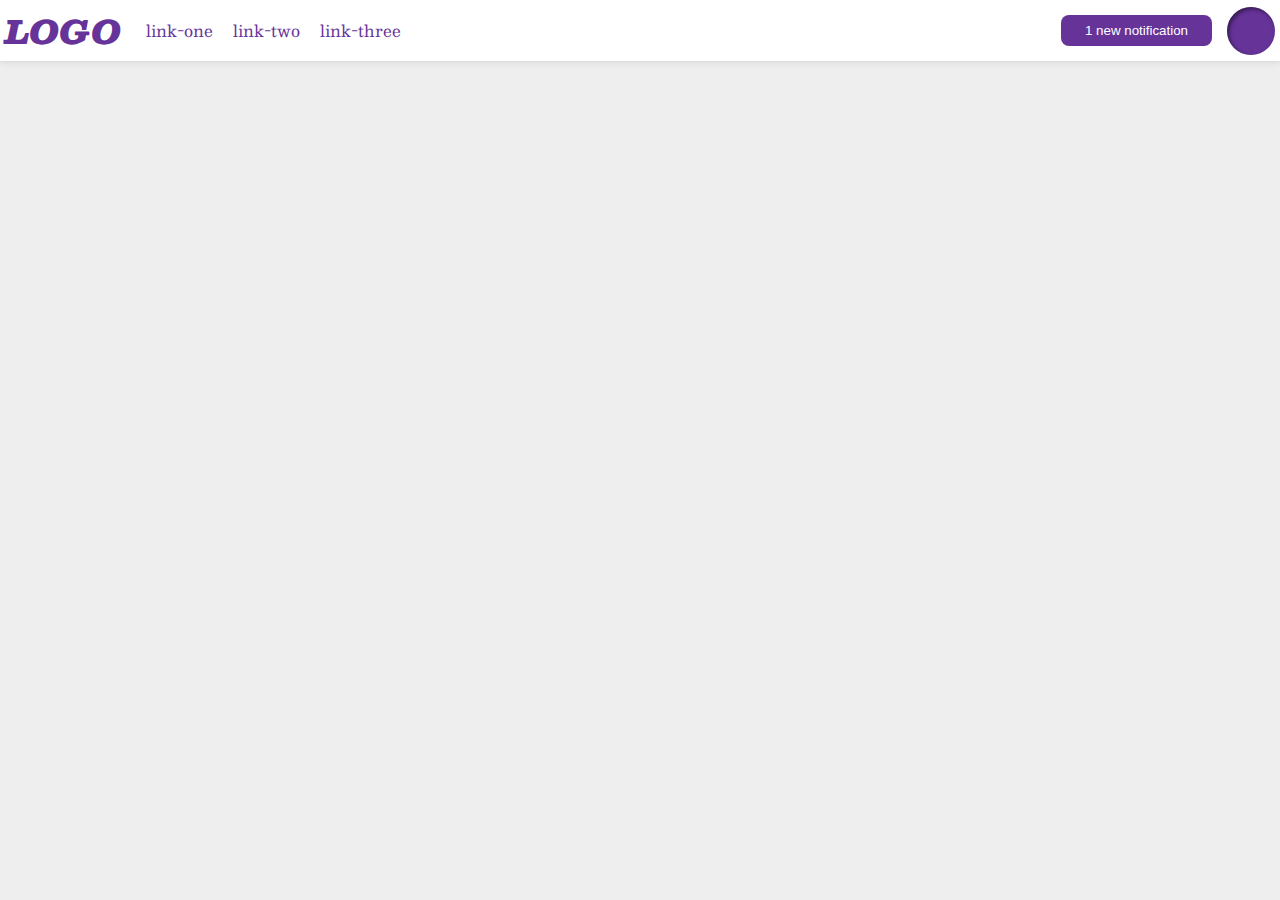
<file: foundations/flex/03-flex-header-2/index.html>
<!DOCTYPE html>
<html lang="en">

<head>
  <meta charset="UTF-8">
  <meta http-equiv="X-UA-Compatible" content="IE=edge">
  <meta name="viewport" content="width=device-width, initial-scale=1.0">
  <title>Flex Header 2</title>
  <link rel="stylesheet" href="style.css">
</head>

<body>
  <div class="header">
    <div class="left-side">
      <div class="logo">
        LOGO
      </div>
      <ul class="links">
        <li><a href="https://google.com">link-one</a></li>
        <li><a href="https://google.com">link-two</a></li>
        <li><a href="https://google.com">link-three</a></li>
      </ul>
    </div>
    <div class="right-side">
      <button class="notifications">
        1 new notification
      </button>
      <div class="profile-image"></div>
    </div>
  </div>
</body>

</html>
</file>
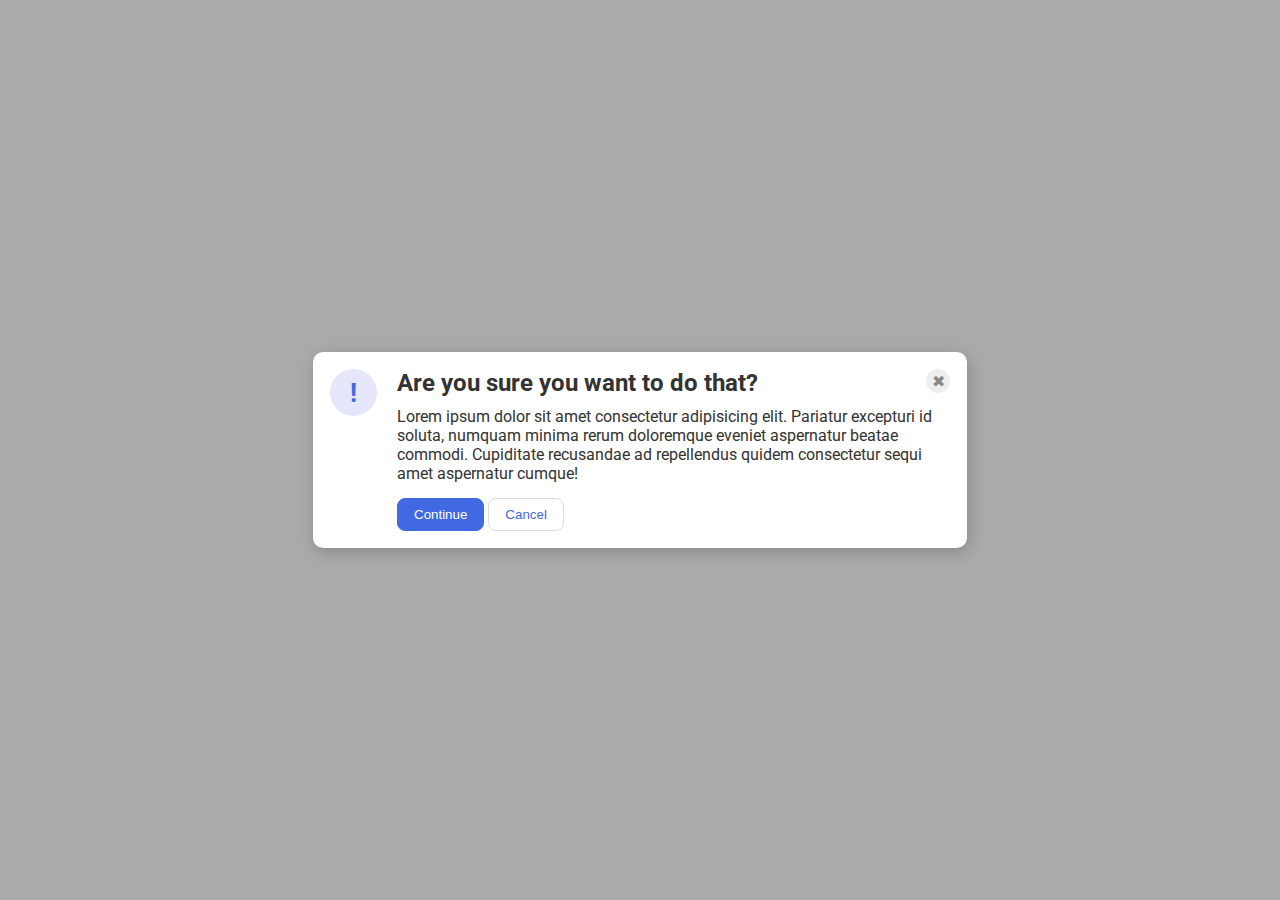
<file: foundations/flex/05-flex-modal/index.html>
<!DOCTYPE html>
<html lang="en">

<head>
  <meta charset="UTF-8">
  <meta http-equiv="X-UA-Compatible" content="IE=edge">
  <meta name="viewport" content="width=device-width, initial-scale=1.0">
  <link rel="stylesheet" href="style.css">
  <title>Modal</title>
</head>

<body>
  <div class="modal">

    <div class="icbutton">
      <div class="icon">!</div>
    </div>

    <div class="right-side">
      <div class="warning">
        <div class="header">Are you sure you want to do that?</div>
        <button class="close-button">✖</button>
      </div>
      <div class="warningtext">
        <div class="text">Lorem ipsum dolor sit amet consectetur adipisicing elit. Pariatur excepturi id soluta, numquam
          minima rerum doloremque eveniet aspernatur beatae commodi. Cupiditate recusandae ad repellendus quidem
          consectetur sequi amet aspernatur cumque!</div>
        <div class="buttons">
          <button class="continue">Continue</button>
          <button class="cancel">Cancel</button>
        </div>
      </div>

    </div>


  </div>
</body>

</html>
</file>
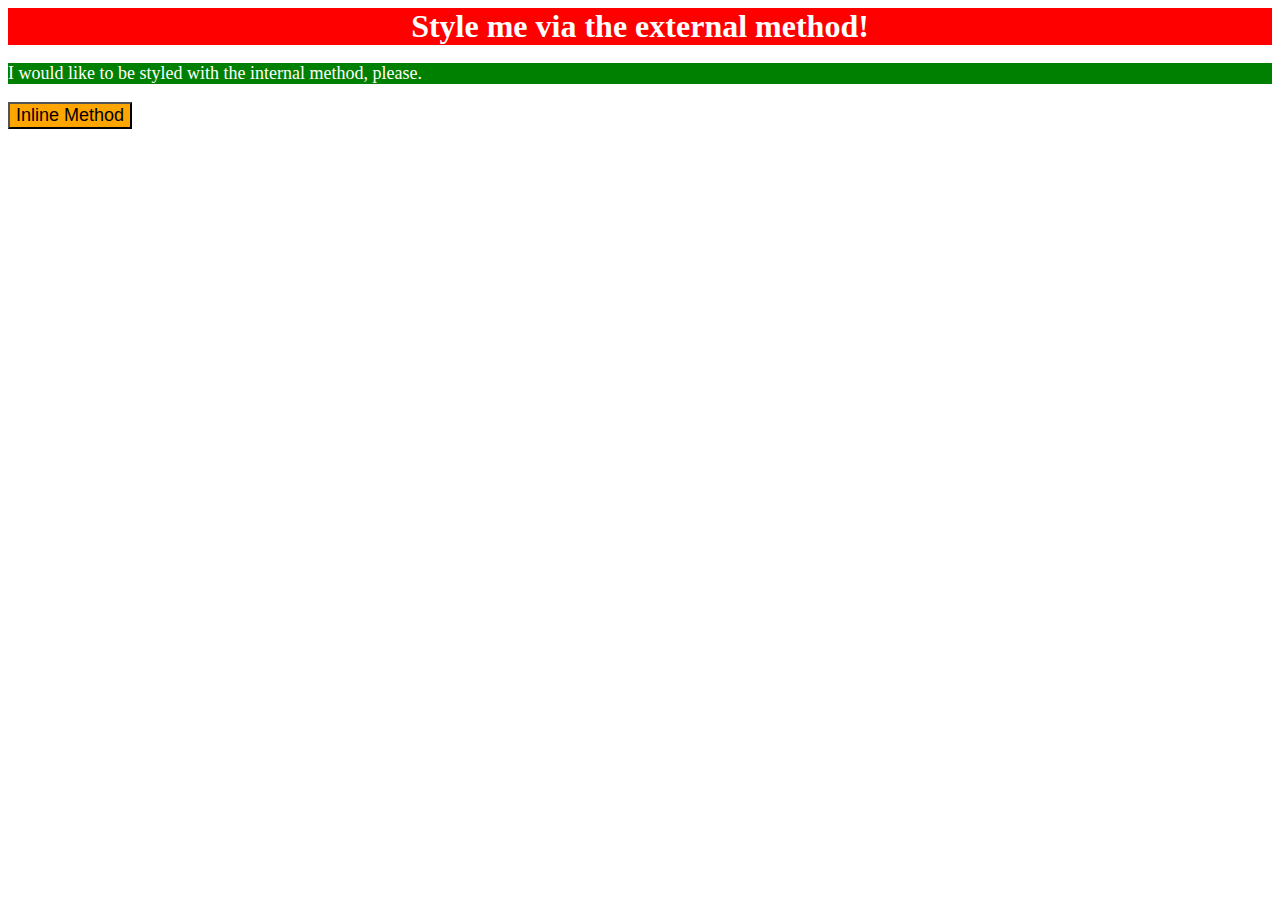
<file: foundations/intro-to-css/01-css-methods/index.html>
<!DOCTYPE html>
<html lang="en">
  <head>
    <meta charset="UTF-8">
    <meta http-equiv="X-UA-Compatible" content="IE=edge">
    <meta name="viewport" content="width=device-width, initial-scale=1.0">
    <title>Methods for Adding CSS</title>
    <link rel="stylesheet" href="style.css">
    <style>    
    p{
      background-color: green;
      color: white;
      font-size: 18px;
    }
    </style>
  </head>
  <body>
    <div>Style me via the external method!</div>
    <p>I would like to be styled with the internal method, please.</p>
    <button style=" background-color: orange;
    font-size: 18px;">Inline Method</button>
  </body>
</html>
</file>
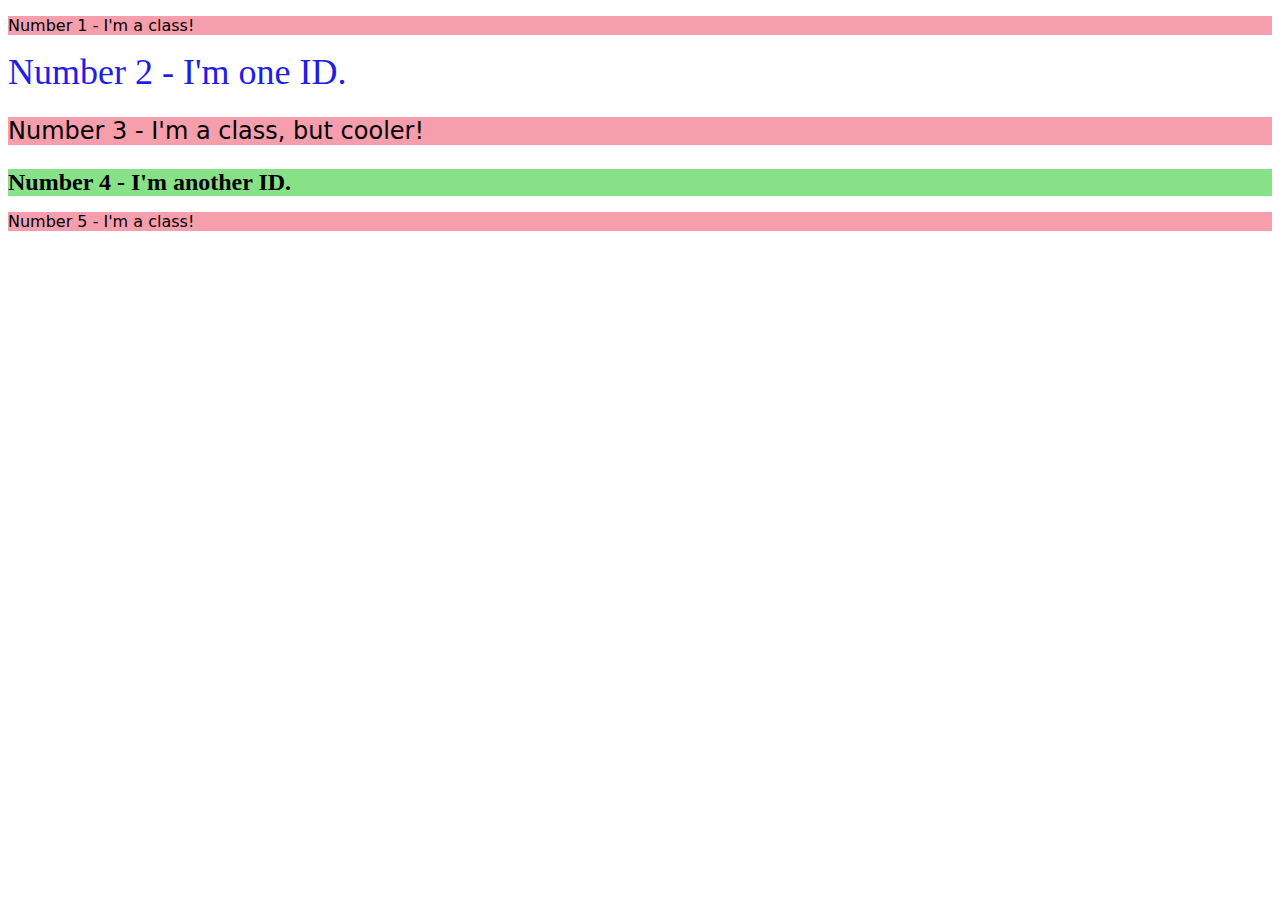
<file: foundations/intro-to-css/02-class-id-selectors/index.html>
<!DOCTYPE html>
<html lang="en">
  <head>
    <meta charset="UTF-8">
    <meta http-equiv="X-UA-Compatible" content="IE=edge">
    <meta name="viewport" content="width=device-width, initial-scale=1.0">
    <title>Class and ID Selectors</title>
    <link rel="stylesheet" href="style.css">
  </head>
  <body>
    <p class="para">Number 1 - I'm a class!</p>
    <div id="second_element">Number 2 - I'm one ID.</div>
    <p class="para third_element">Number 3 - I'm a class, but cooler!</p>
    <div id="fourth_element">Number 4 - I'm another ID.</div>
    <p class="para">Number 5 - I'm a class!</p>
  </body>
</html>
</file>
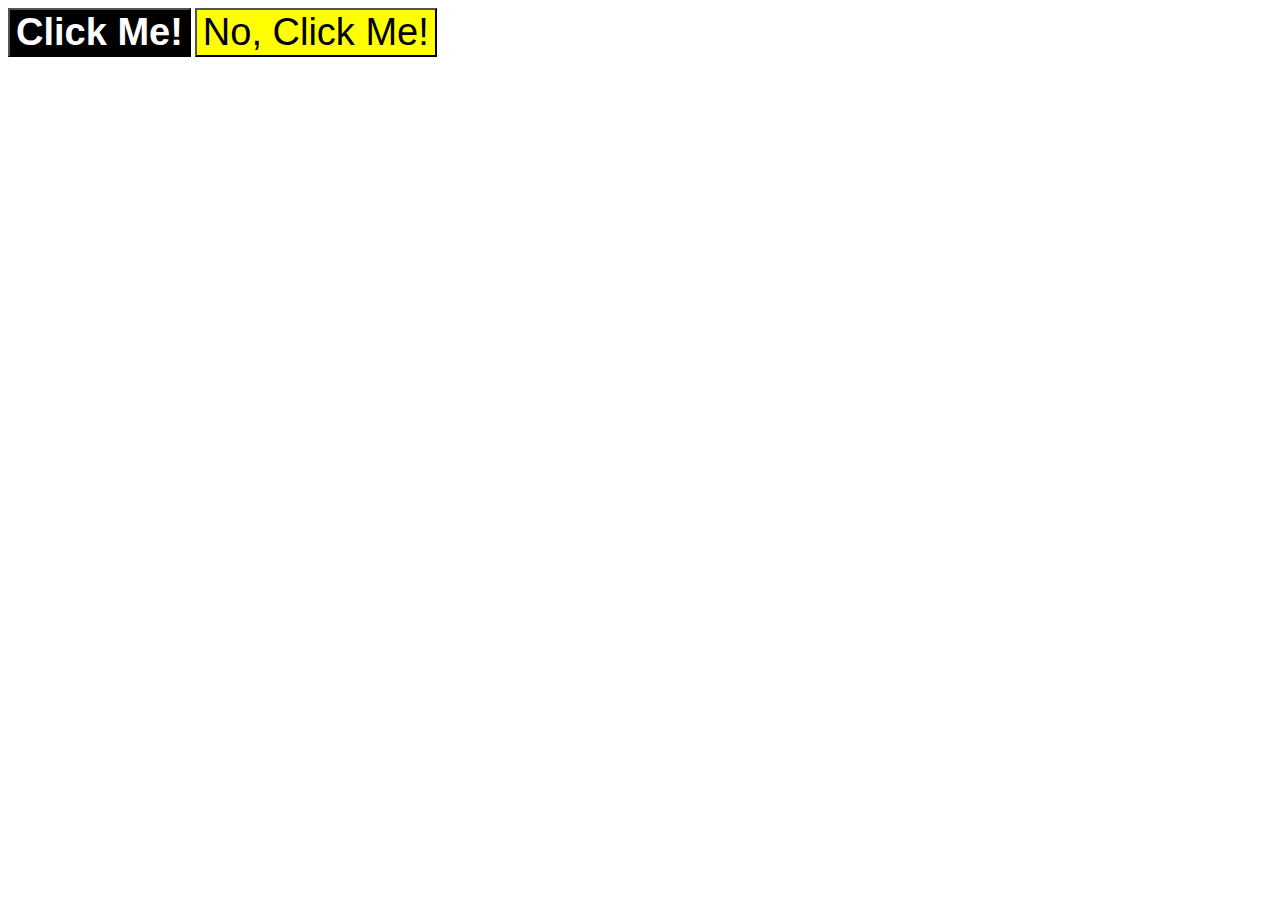
<file: foundations/intro-to-css/03-grouping-selectors/index.html>
<!DOCTYPE html>
<html lang="en">
  <head>
    <meta charset="UTF-8">
    <meta http-equiv="X-UA-Compatible" content="IE=edge">
    <meta name="viewport" content="width=device-width, initial-scale=1.0">
    <title>Grouping Selectors</title>
    <link rel="stylesheet" href="style.css">
  </head>
  <body>
    <button class="btn1" >Click Me!</button>
    <button class="btn2" >No, Click Me!</button>
  </body>
</html>
</file>
<file: foundations/flex/03-flex-header-2/style.css>
/* this is some magical font-importing.  
you'll learn about it later. */
@import url('https://fonts.googleapis.com/css2?family=Besley:ital,wght@0,400;1,900&display=swap');

body {
  margin: 0;
  background: #eee;
  font-family: Besley, serif;

}

.header {
  background: white;
  border-bottom: 1px solid #ddd;
  box-shadow: 0 0 8px rgba(0, 0, 0, .1);

}

.profile-image {
  background: rebeccapurple;
  box-shadow: inset 2px 2px 4px rgba(0, 0, 0, .5);
  border-radius: 50%;
  width: 48px;
  height: 48px;
  margin-right: 5px;

}

.logo {
  color: rebeccapurple;
  font-size: 32px;
  font-weight: 900;
  font-style: italic;
  margin-left: 5px;

}

button {
  border: none;
  border-radius: 8px;
  background: rebeccapurple;
  color: white;
  padding: 8px 24px;

}

a {
  /* this removes the line under our links */
  text-decoration: none;
  color: rebeccapurple;
  margin: 10px;
  padding: px;


}

ul {

  list-style-type: none;

  margin: 15px;
  padding: 0px;


}

.header,
.left-side,
.right-side,
.links {
  display: flex;
  justify-content: space-between;

}

.left-side,
.right-side {

  padding: 0px;
  margin: 0px;
  flex: 1;
  align-items: center;


}

.left-side {

  justify-content: flex-start;



}

.right-side {

  justify-content: flex-end;


}

.notifications {
  margin: 15px;
}
</file>
<file: foundations/flex/05-flex-modal/style.css>
@import url('https://fonts.googleapis.com/css2?family=Roboto:wght@400;700&display=swap');

html,
body {
  height: 100%;
}

body {
  font-family: Roboto, sans-serif;
  margin: 0;
  background: #aaa;
  color: #333;
  /* I'll give you this one for free lol */
  display: flex;
  align-items: center;
  justify-content: center;
}

.modal {
  background: white;
  width: 480px;
  border-radius: 10px;
  box-shadow: 2px 4px 16px rgba(0, 0, 0, .2);
  display: flex;
  padding: 7px;
  flex: 1;
  max-width: 50%;

}

.icon {
  color: royalblue;
  font-size: 26px;
  font-weight: 700;
  background: lavender;
  min-width: 47px;
  min-height: 47px;
  max-width: 47px;
  border-radius: 50%;
  display: flex;
  align-items: center;
  justify-content: center;

}

.close-button {
  background: #eee;
  border-radius: 50%;
  color: #888;
  font-weight: 400;
  font-size: 16px;
  height: 24px;
  width: 24px;
  display: flex;
  align-items: center;
  justify-content: center;
  border: 1px solid #eee;
  padding: 0;

}

button {
  cursor: pointer;
  padding: 8px 16px;
  border-radius: 8px;

}

button.continue {
  background: royalblue;
  border: 1px solid royalblue;
  color: white;

}

button.cancel {
  background: white;
  border: 1px solid #ddd;
  color: royalblue;

}

.warning,
.warningtext,
.icon,
.right-side {
  display: flex;
  flex-direction: column;
  flex: 1;
}

.warningtext {
  margin-top: 10px;
}

.warning {
  flex-direction: row;
}

.header {
  margin-right: auto;
  font-size: x-large;
  font-weight: bold;

}

.right-side {
  margin: 10px;
}

.buttons {
  margin-top: 15px;
  gap: 5px;
  flex: 1;
}

.icbutton {

  display: flex;
  align-items: start;
  margin: 10px;
}
</file>
<file: foundations/intro-to-css/01-css-methods/style.css>
div{
    background-color: red;
    color: white;
    font-size: 32px;
    text-align: center;
    font-weight: bold;
}
</file>
<file: foundations/intro-to-css/02-class-id-selectors/style.css>
.para{
    background-color: rgb(247, 158, 173);
    font-family: Verdana, DejaVu Sans, sans-serif;
}
#second_element{
    color: rgb(30, 30, 231);
    font-size: 36px;
}
.third_element{
    font-size: 24px;
}
#fourth_element{
    background-color: rgb(135, 226, 135);
    font-size: 24px;
    font-weight: bold;
}
</file>
<file: foundations/intro-to-css/03-grouping-selectors/style.css>
.btn1,.btn2{
    font-size: 38px;
    font-family: Helvetica,"Times New Roman","sans-serif";
}
.btn1{
    background-color: black;
    color: white;
    font-weight: bold;
}
.btn2{
     background-color: yellow;

}
</file>
